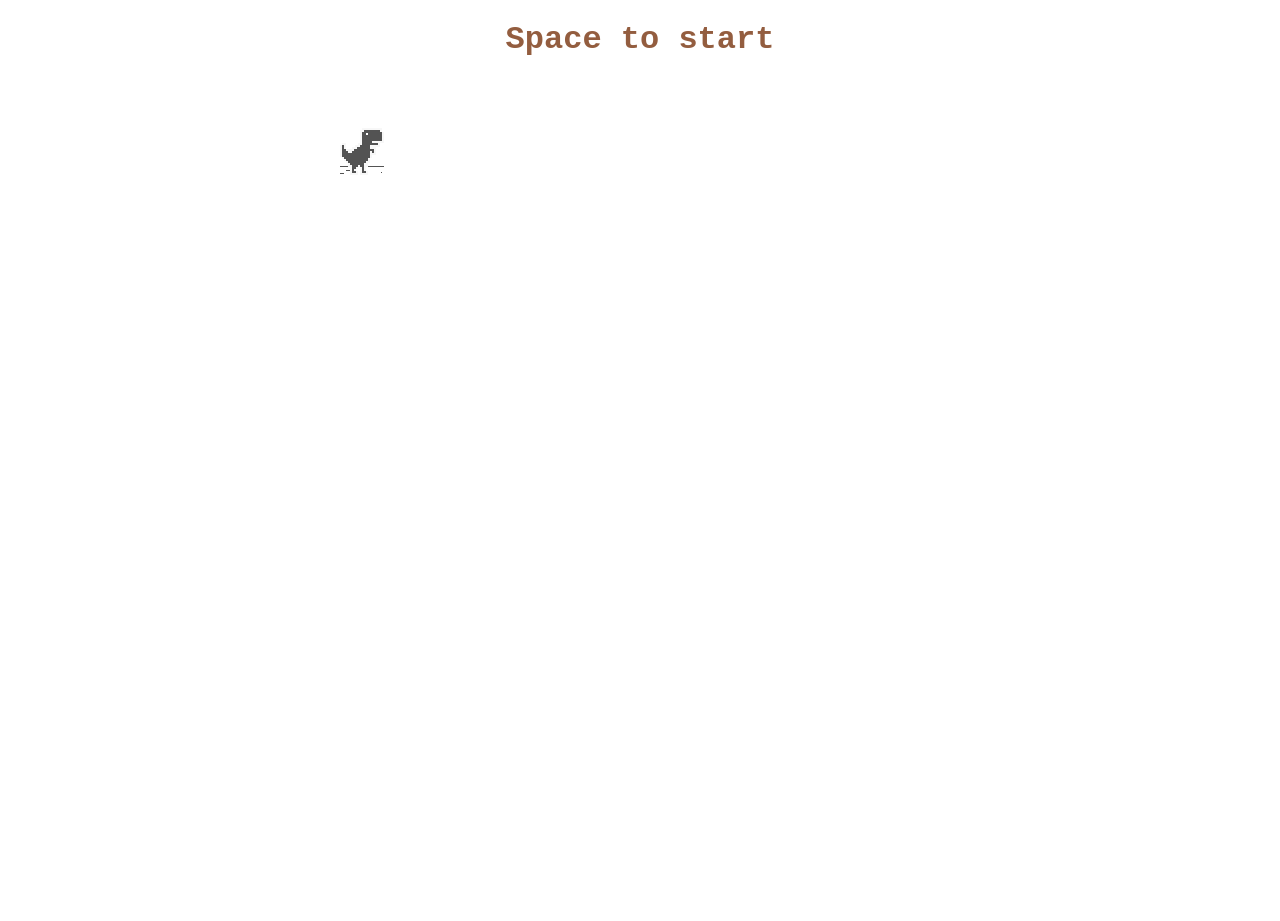
<file: trex/index.html>
<!doctype html>
<html>

<head>
    <meta charset="utf-8">
    <meta name="viewport" content="width=device-width, initial-scale=1.0,maximum-scale=1.0, user-scalable=no">
    <title >chrome easter egg: t-rex runner</title>
    <link rel="stylesheet" href="index.css">
    <link href="https://fonts.googleapis.com/css?family=Open+Sans" rel="stylesheet"> 
    <script src="index.js"></script>
</head>

<body id="t" class="offline">
    <div id="messageBox" class="sendmessage">
         <h1 style="text-align: center;color: rgba(120,53,15,0.8);font-family: ui-monospace, SFMono-Regular, Menlo, Monaco, Consolas, 'Liberation Mono', 'Courier New', monospace;font-weight: 800;">Space to start</h1>
         <div class="niokbutton" onclick="okbuttonsend()"></div>
    </div>
    <div id="soundHint" class="sound-hint">Tap to enable sound</div>
    <div id="main-frame-error" class="interstitial-wrapper">
        <div id="main-content">
            <div class="icon icon-offline" alt=""></div>
        </div>
        <div id="offline-resources">
            <img id="offline-resources-1x" src="assets/default_100_percent/100-offline-sprite.png">
            <img id="offline-resources-2x" src="assets/default_200_percent/200-offline-sprite.png">
            <template id="audio-resources">
                <audio id="offline-sound-press" src="[data-uri]"></audio>
                <audio id="offline-sound-hit" src="[data-uri]"></audio>
                <audio id="offline-sound-reached" src="[data-uri]"></audio>
            </template>
        </div>
    </div>
</body>

<script>
    function hideStartMessage() {
        var box = document.getElementById("messageBox");
        if (box) box.style.visibility = "hidden";
    }

    function hideSoundHint() {
        var hint = document.getElementById('soundHint');
        if (hint) hint.style.display = 'none';
    }

    function okbuttonsend() {
        hideStartMessage();
        hideSoundHint();
    }

    document.addEventListener('keydown', function(evt) {
        evt = evt || window.event;
        if (evt.keyCode === 32) {
            hideStartMessage();
            hideSoundHint();
        }
    }, { passive: true });

    document.addEventListener('touchstart', function() {
        hideStartMessage();
        hideSoundHint();
    }, { passive: true });

    document.addEventListener('mousedown', function() {
        hideStartMessage();
        hideSoundHint();
    }, { passive: true });

    (function initSoundHint() {
        var hint = document.getElementById('soundHint');
        if (!hint) return;
        var isTouch = ('ontouchstart' in window) || (navigator.maxTouchPoints > 0);
        if (!isTouch) {
            hint.style.display = 'none';
        }
    })();
</script>
    
</html>
</file>
<file: trex/index.css>
/* Copyright 2013 The Chromium Authors. All rights reserved.
 * Use of this source code is governed by a BSD-style license that can be
 * found in the LICENSE file. */

html, body {
  padding: 0;
  margin: 0;
  width: 100%;
  height: 100%;
  background: #fff;
}

.icon {
  -webkit-user-select: none;
  user-select: none;
  display: inline-block;
}

.icon-offline {
  content: -webkit-image-set( url(assets/default_100_percent/100-error-offline.png) 1x, url(assets/default_200_percent/200-error-offline.png) 2x);
  position: relative;
}

.hidden {
  display: none;
}


/* Offline page */

.offline .interstitial-wrapper {
  color: #2b2b2b;
  font-size: 1em;
  line-height: 1.55;
  margin: 0 auto;
  max-width: 600px;
  padding-top: 100px;
  width: 100%;
}

.offline .runner-container {
  height: 150px;
  max-width: 600px;
  overflow: hidden;
  position: absolute;
  top: 35px;
  width: 44px;
}

.offline .runner-canvas {
  height: 150px;
  max-width: 600px;
  opacity: 1;
  overflow: hidden;
  position: absolute;
  top: 0;
  z-index: 2;

}

.offline .controller {
  background: rgba(255, 245, 230, .12);
  height: 100vh;
  left: 0;
  position: absolute;
  top: 0;
  width: 100vw;
  z-index: 1;
}

body.inverted {
  background: #111;
}

body.inverted .interstitial-wrapper {
  color: #f5f5f5;
}

body.inverted .controller {
  background: rgba(255, 255, 255, 0.08);
}

body.inverted .sound-hint {
  background: rgba(20, 20, 20, 0.9);
  color: rgba(255, 243, 224, 0.92);
  border-color: rgba(255, 243, 224, 0.5);
}

#offline-resources {
  display: none;
}

.sound-hint {
  position: fixed;
  left: 50%;
  bottom: 12px;
  transform: translateX(-50%);
  z-index: 20;
  background: rgba(255, 247, 237, 0.95);
  color: rgba(120, 53, 15, 0.9);
  border: 2px solid rgba(120, 53, 15, 0.55);
  padding: 6px 10px;
  border-radius: 0;
  font-family: ui-monospace, SFMono-Regular, Menlo, Monaco, Consolas, "Liberation Mono", "Courier New", monospace;
  font-weight: 800;
  font-size: 12px;
  text-transform: uppercase;
  letter-spacing: 0.04em;
}

@media (max-width: 420px) {
  .suggested-left > #control-buttons, .suggested-right > #control-buttons {
    float: none;
  }
  .snackbar {
    left: 0;
    bottom: 0;
    width: 100%;
    border-radius: 0;
  }
}

@media (max-height: 350px) {
  h1 {
    margin: 0 0 15px;
  }
  .icon-offline {
    margin: 0 0 10px;
  }
  .interstitial-wrapper {
    margin-top: 5%;
  }
  .nav-wrapper {
    margin-top: 30px;
  }
}

@media (min-width: 600px) and (max-width: 736px) and (orientation: landscape) {
  .offline .interstitial-wrapper {
    margin-left: 0;
    margin-right: 0;
  }
}

@media (min-width: 420px) and (max-width: 736px) and (min-height: 240px) and (max-height: 420px) and (orientation:landscape) {
  .interstitial-wrapper {
    margin-bottom: 100px;
  }
}

@media (min-height: 240px) and (orientation: landscape) {
  .offline .interstitial-wrapper {
    margin-bottom: 90px;
  }
  .icon-offline {
    margin-bottom: 20px;
  }
}

@media (max-height: 320px) and (orientation: landscape) {
  .icon-offline {
    margin-bottom: 0;
  }
  .offline .runner-container {
    top: 10px;
  }
}

@media (max-width: 240px) {
  .interstitial-wrapper {
    overflow: inherit;
    padding: 0 8px;
  }
}

.arcade-mode,
.arcade-mode .runner-container,
.arcade-mode .runner-canvas {
  image-rendering: pixelated;
  max-width: 100%;
  overflow: hidden;
}

.arcade-mode #buttons,
.arcade-mode #main-content {
  opacity: 0;
  overflow: hidden;
}

.arcade-mode .interstitial-wrapper {
  height: 100vh;
  max-width: 100%;
  overflow: hidden;
}

.arcade-mode .runner-container {
  left: 0;
  margin: auto;
  right: 0;
  transform-origin: top center;
  transition: transform 250ms cubic-bezier(0.4, 0, 1, 1) 400ms;
  z-index: 2;
}
</file>
